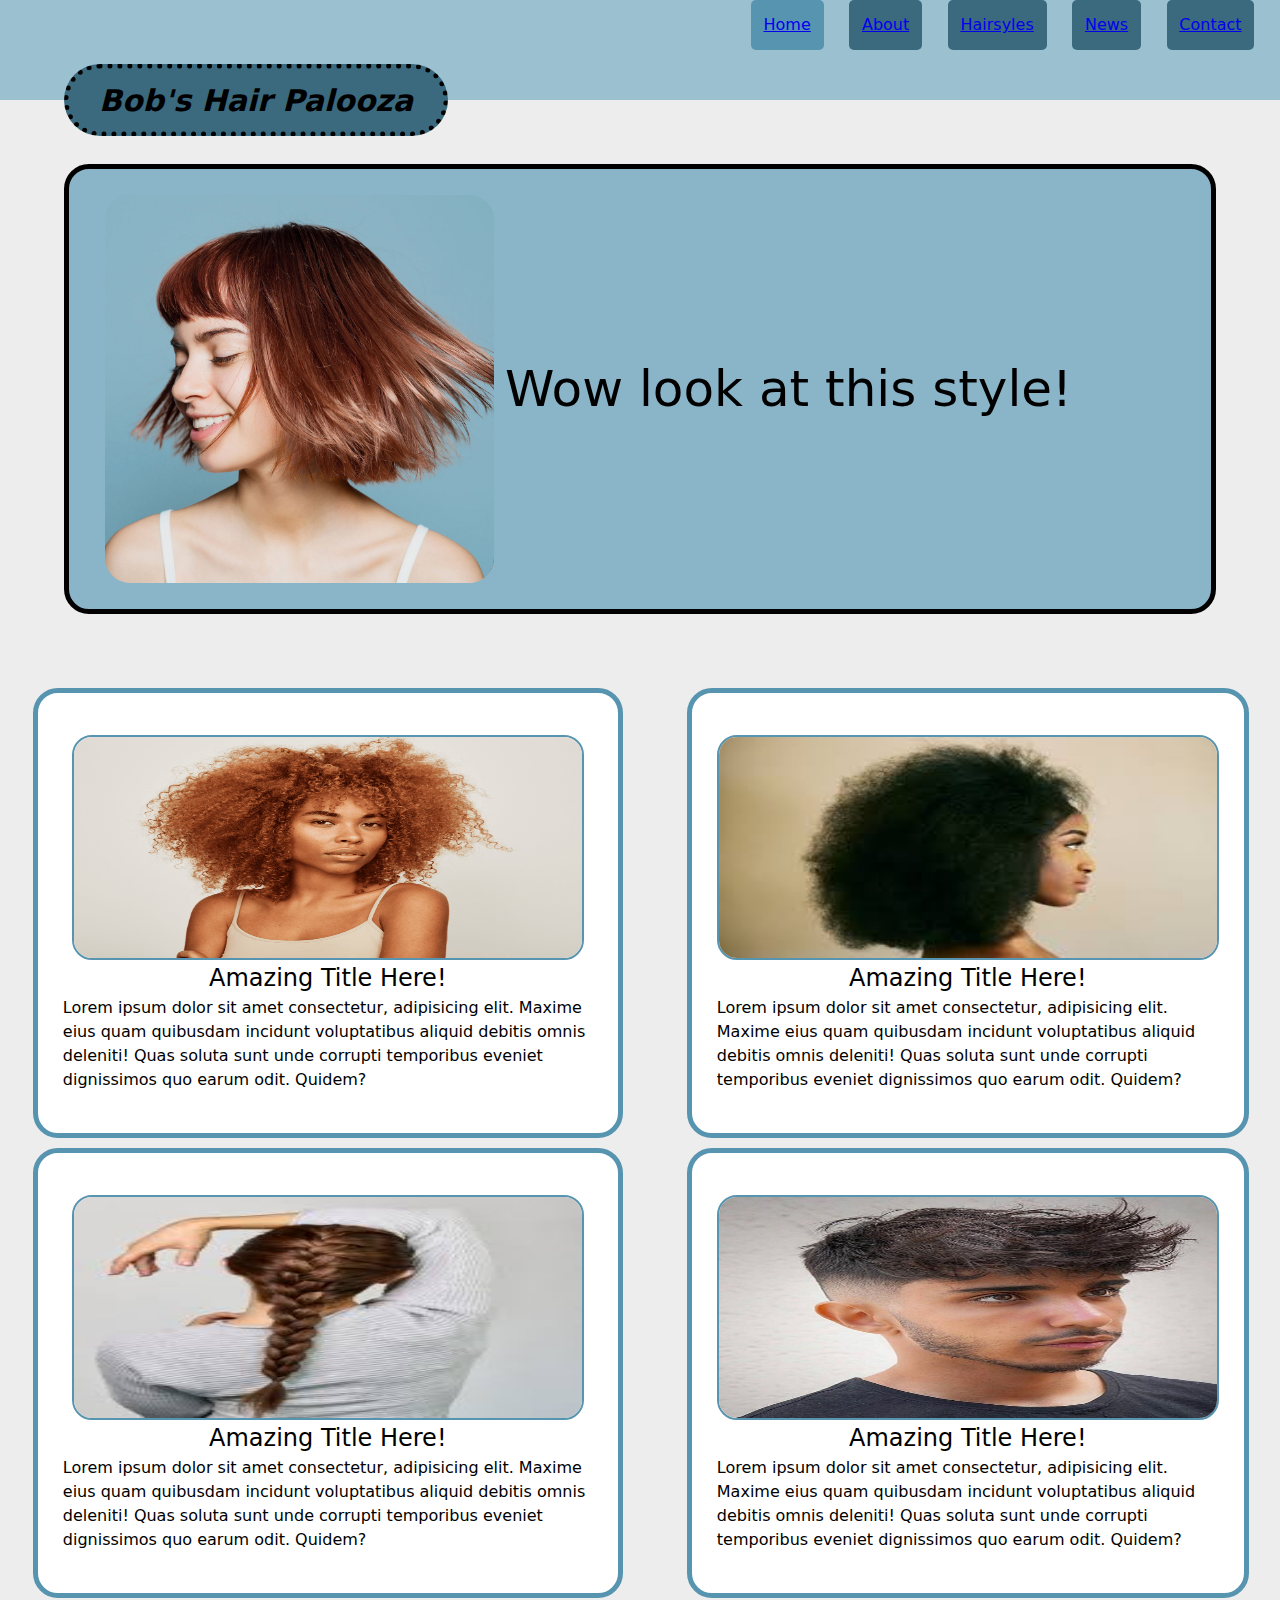
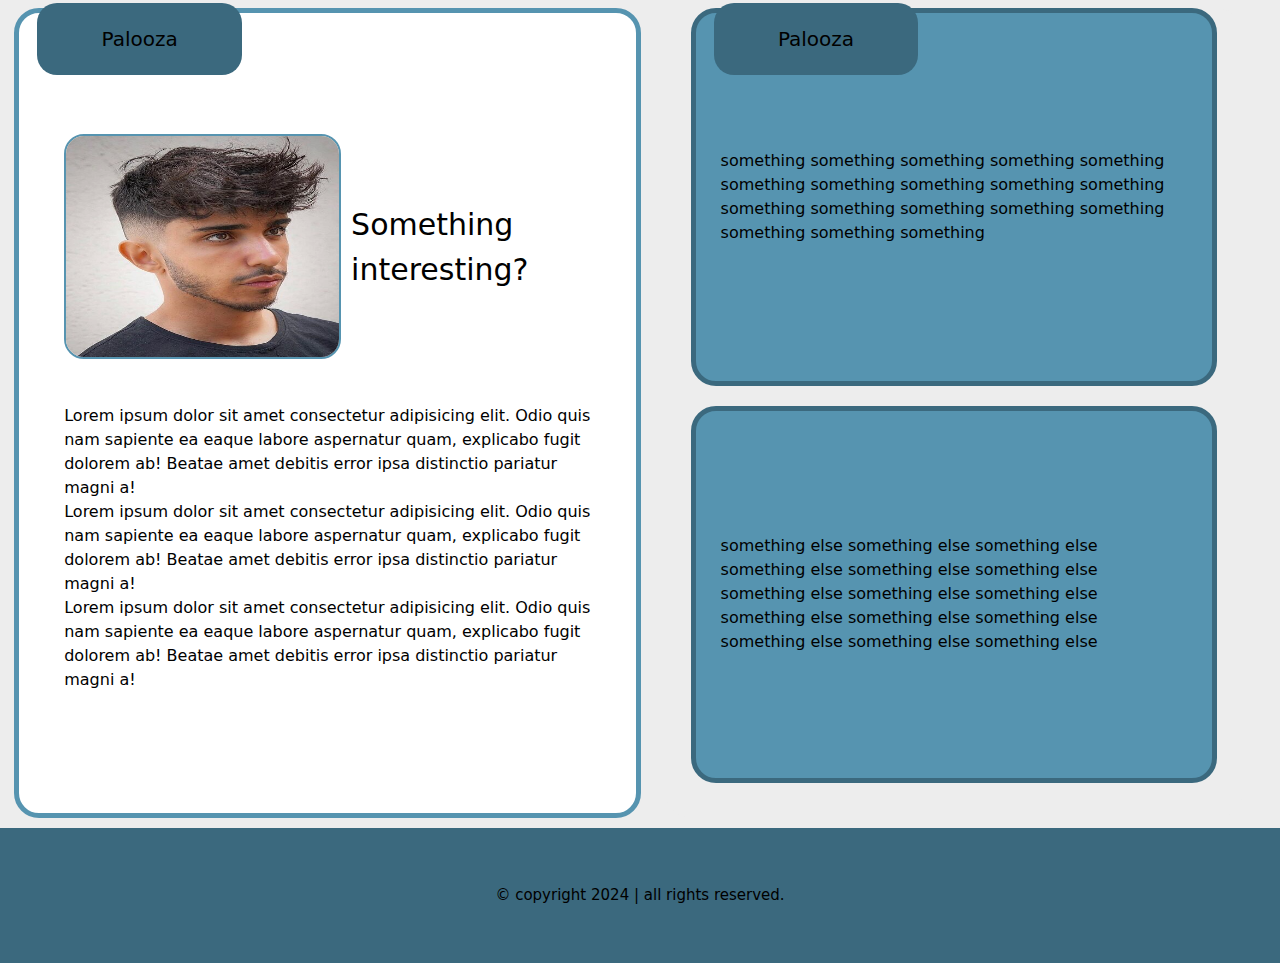
<file: index.html>
<html lang="en">
<head>
  <meta charset="UTF-8">
  <meta name="viewport" content="width=device-width, initial-scale=1.0">
  <title>Document</title>
  <link rel="stylesheet" href="./styles.css">
  <link rel="stylesheet" href="./normalize.css">
  <link rel="stylesheet" href="./reset.css">
  <link rel="stylesheet" href="./head-foot-styles.css">

</head>
<body>
  <nav class="head-links">
    <div class="link active"><a href="./index.html">Home</a></div>
    <div class="link"><a href="./about.html">About</a></div>
    <div class="link"><a href="./gallary.html">Hairsyles</a></div>          
    <div class="link"><a href="./news.html">News</a></div>
    <div class="link"><a href="./contact.html">Contact</a></div>
    <section id="stable-head" onclick="startCycle()">
      <p>Bob's Hair Palooza</p>
    </section>

  </nav>

  <div class="main-container">

    <div class="top-section">
      <img id="red-hair" src="./hair-pics/hair-shortRed.png" alt="">
      <h1 id="top-text">Wow look at this style!</h1>
    </div>
    <div id="far-left" class="square">
      <img class="hair-pic" src="./hair-pics/hair-c.png" alt="">
      <h>Amazing Title Here!</h>
      <p>Lorem ipsum dolor sit amet consectetur, adipisicing elit. Maxime eius quam quibusdam incidunt voluptatibus aliquid debitis omnis deleniti! Quas soluta sunt unde corrupti temporibus eveniet dignissimos quo earum odit. Quidem?</p>
    </div>
    <div id="middle-left" class="square">
      <img class="hair-pic" src="./hair-pics/hair-h.png" alt="">
      <h>Amazing Title Here!</h>
      <p>Lorem ipsum dolor sit amet consectetur, adipisicing elit. Maxime eius quam quibusdam incidunt voluptatibus aliquid debitis omnis deleniti! Quas soluta sunt unde corrupti temporibus eveniet dignissimos quo earum odit. Quidem?</p>
    </div>
    <div id="middle-right" class="square">
      <img class="hair-pic" src="./hair-pics/hair-k.png" alt="">
      <h>Amazing Title Here!</h>
      <p>Lorem ipsum dolor sit amet consectetur, adipisicing elit. Maxime eius quam quibusdam incidunt voluptatibus aliquid debitis omnis deleniti! Quas soluta sunt unde corrupti temporibus eveniet dignissimos quo earum odit. Quidem?</p>
    </div>
    <div id="far-right" class="square">
      <img class="hair-pic" src="./hair-pics/hair-g.png" alt="">
      <h>Amazing Title Here!</h>
      <p>Lorem ipsum dolor sit amet consectetur, adipisicing elit. Maxime eius quam quibusdam incidunt voluptatibus aliquid debitis omnis deleniti! Quas soluta sunt unde corrupti temporibus eveniet dignissimos quo earum odit. Quidem?</p>
    </div>
    
    <div id="bottom-left" class="square">
      <div class="absolute-box">Palooza</div>
      <div id="inner-bottom">
        <img class="hair-pic" src="./hair-pics/hair-k.png" alt="">
        <h1 class="big-text">Something interesting?</h1>
      </div>
        <p>Lorem ipsum dolor sit amet consectetur adipisicing elit. Odio quis nam sapiente ea eaque labore aspernatur quam, explicabo fugit dolorem ab! Beatae amet debitis error ipsa distinctio pariatur magni a!</p>
        <p>Lorem ipsum dolor sit amet consectetur adipisicing elit. Odio quis nam sapiente ea eaque labore aspernatur quam, explicabo fugit dolorem ab! Beatae amet debitis error ipsa distinctio pariatur magni a!</p>
        <p>Lorem ipsum dolor sit amet consectetur adipisicing elit. Odio quis nam sapiente ea eaque labore aspernatur quam, explicabo fugit dolorem ab! Beatae amet debitis error ipsa distinctio pariatur magni a!</p>


    </div>
    <div id="bottom-right" class="square" >
      <div id="bottom-right-top" class="square">
        <div class="absolute-box" id="abs-lower">Palooza</div>
        <p>something something something something something something something something something something something something something something something something something something </p>
      </div>
      <div id="bottom-right-bottom" class="square">
        <p>something else something else something else something else something else something else something else something else something else something else something else something else something else something else something else </p>
      </div>
      
    </div>

    


    <!-- </div> -->
    <div class="foot-bar">
      <p>© copyright 2024 | all rights reserved.</p>
    </div>

  </div>

  <!-- <div id="static-logo"></div> -->
</body>
<script src="./secret-scripts.js"></script>
</html>
</file>
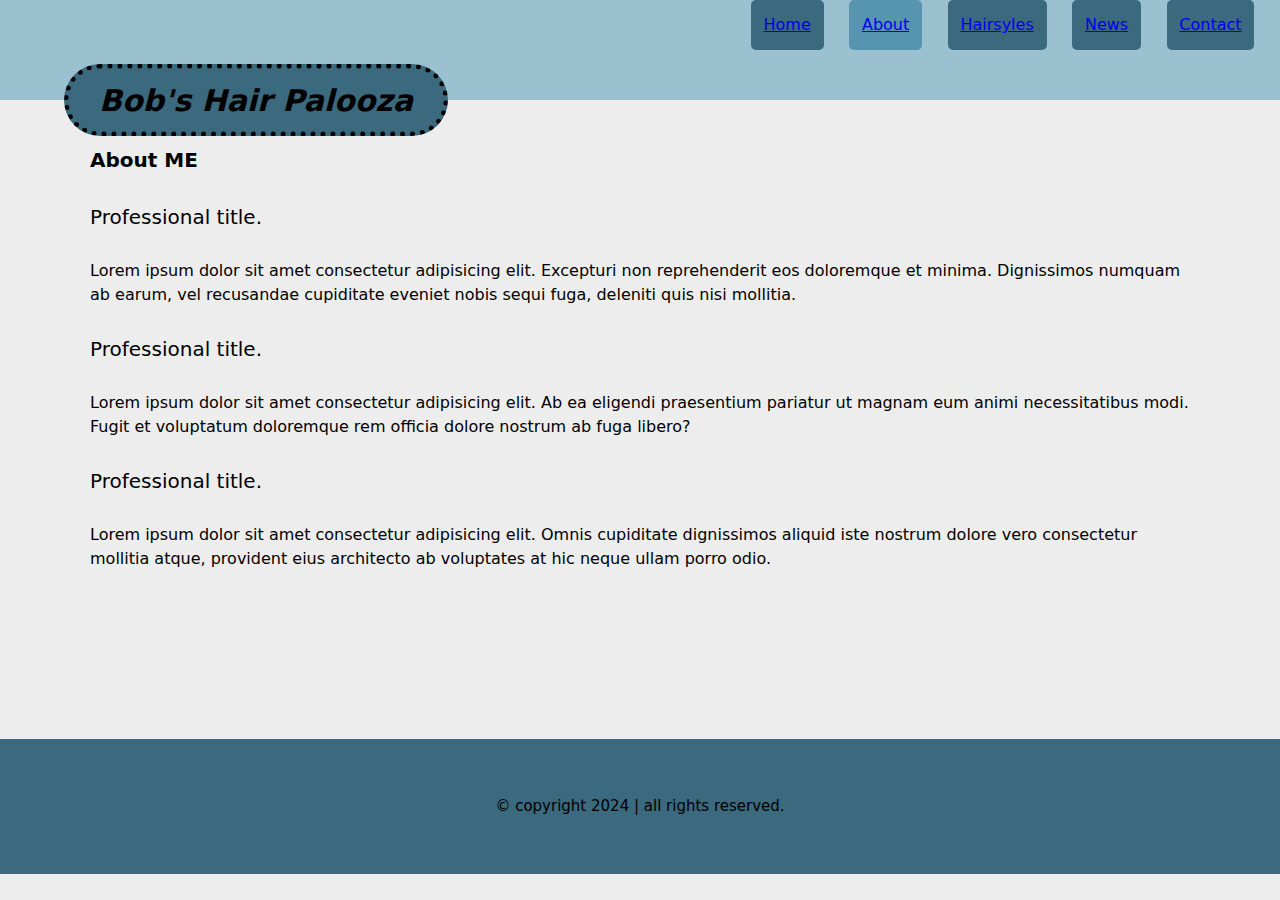
<file: about.html>
<html lang="en">
<head>
  <meta charset="UTF-8">
  <meta name="viewport" content="width=device-width, initial-scale=1.0">
  <title>Document</title>
  <link rel="stylesheet" href="./about-styles.css">
  <link rel="stylesheet" href="./normalize.css">
  <link rel="stylesheet" href="./reset.css">
  <link rel="stylesheet" href="./head-foot-styles.css">

</head>
<body>
  <nav class="head-links">
    <div class="link"><a href="./index.html">Home</a></div>
    <div class="link active"><a href="./about.html">About</a></div>
    <div class="link"><a href="./gallary.html">Hairsyles</a></div>          
    <div class="link"><a href="./news.html">News</a></div>
    <div class="link"><a href="./contact.html">Contact</a></div>
    <section id="stable-head" onclick="startCycle()">
      <p>Bob's Hair Palooza</p>
    </section>
  </nav>
  <div class="main-container">
    <h1 class="text big bold first">About ME</h1>
    <h2 class="text big">Professional title.</h2>
    <p class="text">Lorem ipsum dolor sit amet consectetur adipisicing elit. Excepturi non reprehenderit eos doloremque et minima. Dignissimos numquam ab earum, vel recusandae cupiditate eveniet nobis sequi fuga, deleniti quis nisi mollitia.</p>
    <h2 class="text big">Professional title.</h2>
    <p class="text">Lorem ipsum dolor sit amet consectetur adipisicing elit. Ab ea eligendi praesentium pariatur ut magnam eum animi necessitatibus modi. Fugit et voluptatum doloremque rem officia dolore nostrum ab fuga libero?</p>
    <h2 class="text big">Professional title.</h2>
    <p class="text">Lorem ipsum dolor sit amet consectetur adipisicing elit. Omnis cupiditate dignissimos aliquid iste nostrum dolore vero consectetur mollitia atque, provident eius architecto ab voluptates at hic neque ullam porro odio.</p>

  </div>
  <div class="foot-bar" id="foot-bar">
    <p>© copyright 2024 | all rights reserved.</p>
  </div>

</body>
<script src="./secret-scripts.js"></script>
</html>
</file>
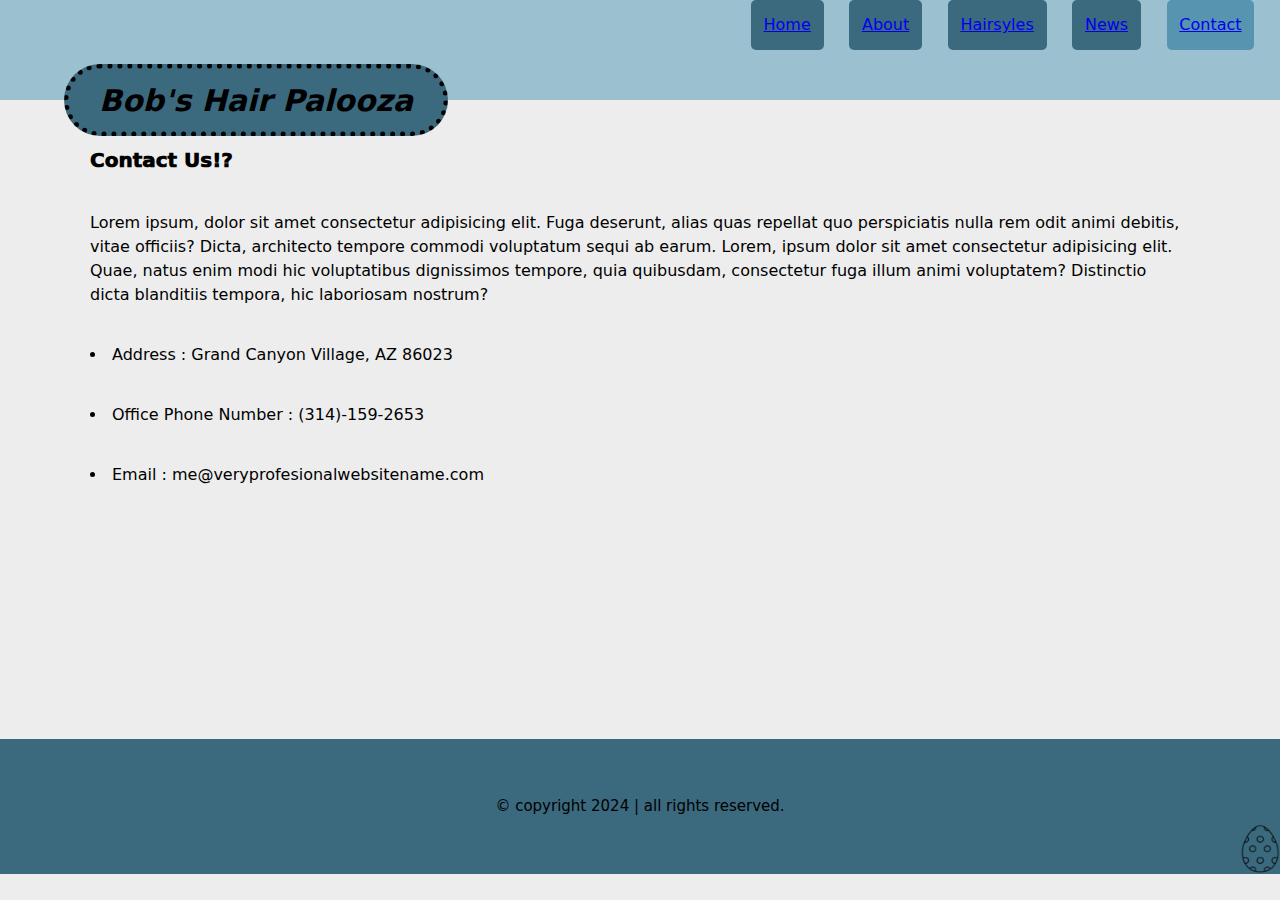
<file: contact.html>
<html lang="en">
<head>
  <meta charset="UTF-8">
  <meta name="viewport" content="width=device-width, initial-scale=1.0">
  <title>Document</title>
  <link rel="stylesheet" href="./contact-styles.css">
  <link rel="stylesheet" href="./normalize.css">
  <link rel="stylesheet" href="./reset.css">
  <link rel="stylesheet" href="./head-foot-styles.css">

</head>
<body>
  <nav class="head-links">
    <div class="link"><a href="./index.html">Home</a></div>
    <div class="link"><a href="./about.html">About</a></div>
    <div class="link"><a href="./gallary.html">Hairsyles</a></div>          
    <div class="link"><a href="./news.html">News</a></div>
    <div class="link active"><a href="./contact.html">Contact</a></div>
    <section id="stable-head" onclick="startCycle()">
      <p>Bob's Hair Palooza</p>
    </section>
  </nav>
  <div id="head-bar"></div>
  
  <div class="main-container">
    

    <h1 id="header" class="text">Contact Us!?</h1>
    <p class="text">Lorem ipsum, dolor sit amet consectetur adipisicing elit. Fuga deserunt, alias quas repellat quo perspiciatis nulla rem odit animi debitis, vitae officiis? Dicta, architecto tempore commodi voluptatum sequi ab earum. Lorem, ipsum dolor sit amet consectetur adipisicing elit. Quae, natus enim modi hic voluptatibus dignissimos tempore, quia quibusdam, consectetur fuga illum animi voluptatem? Distinctio dicta blanditiis tempora, hic laboriosam nostrum?</p>
    <li class="text">Address : Grand Canyon Village, AZ 86023</li>
    <li class="text">Office Phone Number : (314)-159-2653</li>
    <li class="text">Email : me@veryprofesionalwebsitename.com</li>
    <div class="foot-bar" id="foot-bar">
      <p>© copyright 2024 | all rights reserved.</p>
    </div>
    <img id="secret" src="../hair-pics/egg.png" alt="" onclick="activateSecret()">

  </div>
  
</body>
<script src="./secret-scripts.js"></script>
</html>
</file>
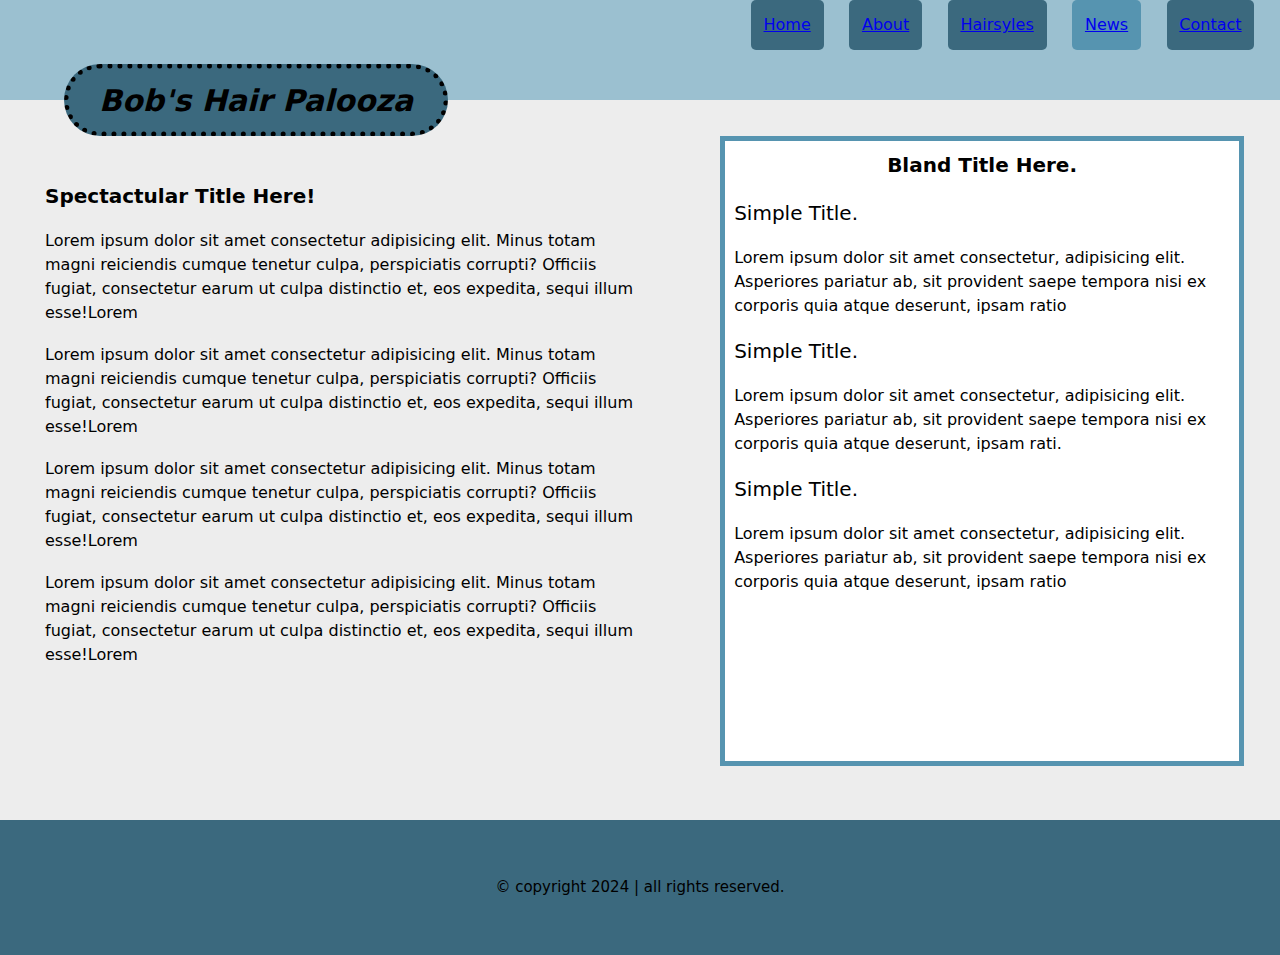
<file: news.html>
<html lang="en">
<head>
  <meta charset="UTF-8">
  <meta name="viewport" content="width=device-width, initial-scale=1.0">
  <title>Document</title>
  <link rel="stylesheet" href="./news-styles.css">
  <link rel="stylesheet" href="./normalize.css">
  <link rel="stylesheet" href="./reset.css">
  <link rel="stylesheet" href="./head-foot-styles.css">

</head>
<body>
  <nav class="head-links">
    <div class="link"><a href="./index.html">Home</a></div>
    <div class="link"><a href="./about.html">About</a></div>
    <div class="link"><a href="./gallary.html">Hairsyles</a></div>          
    <div class="link active"><a href="./news.html">News</a></div>
    <div class="link"><a href="./contact.html">Contact</a></div>
    <section id="stable-head" onclick="startCycle()">
      <p>Bob's Hair Palooza</p>
    </section>
  </nav>

  <div class="main-container">
    <div id="left">
      <h1 class="text first">Spectactular Title Here!</h1>
      <p class="text">Lorem ipsum dolor sit amet consectetur adipisicing elit. Minus totam magni reiciendis cumque tenetur culpa, perspiciatis corrupti? Officiis fugiat, consectetur earum ut culpa distinctio et, eos expedita, sequi illum esse!Lorem</p>
      <p class="text">Lorem ipsum dolor sit amet consectetur adipisicing elit. Minus totam magni reiciendis cumque tenetur culpa, perspiciatis corrupti? Officiis fugiat, consectetur earum ut culpa distinctio et, eos expedita, sequi illum esse!Lorem</p>
      <p class="text">Lorem ipsum dolor sit amet consectetur adipisicing elit. Minus totam magni reiciendis cumque tenetur culpa, perspiciatis corrupti? Officiis fugiat, consectetur earum ut culpa distinctio et, eos expedita, sequi illum esse!Lorem</p>
      <p class="text">Lorem ipsum dolor sit amet consectetur adipisicing elit. Minus totam magni reiciendis cumque tenetur culpa, perspiciatis corrupti? Officiis fugiat, consectetur earum ut culpa distinctio et, eos expedita, sequi illum esse!Lorem</p>
    </div>
    <div id="right">
      <div id="centered-title">
        <h1 class="text big bold">Bland Title Here.</h1>
      </div>
      <h1 class="text big">Simple Title.</h1>
      <p class="text">Lorem ipsum dolor sit amet consectetur, adipisicing elit. Asperiores pariatur ab, sit provident saepe tempora nisi ex corporis quia atque deserunt, ipsam ratio</p>
      <h1 class="text big">Simple Title.</h1>
      <p class="text">Lorem ipsum dolor sit amet consectetur, adipisicing elit. Asperiores pariatur ab, sit provident saepe tempora nisi ex corporis quia atque deserunt, ipsam rati.</p>
      <h1 class="text big">Simple Title.</h1>
      <p class="text">Lorem ipsum dolor sit amet consectetur, adipisicing elit. Asperiores pariatur ab, sit provident saepe tempora nisi ex corporis quia atque deserunt, ipsam ratio</p>
    </div>

  </div>
  <div class="foot-bar">
    <p>© copyright 2024 | all rights reserved.</p>
  </div>
</body>
<script src="./secret-scripts.js"></script>
</html>
</file>
<file: styles.css>
body {
  background-color: #EDEDED;
}


h {
  font-size: 24px;
}




.main-container {
  display: grid;
  /* grid-template-rows: .8fr 1fr 1fr 1fr; */
  /* grid-template-columns: 1fr 1fr 1fr 1fr; */
  grid-template-areas: 
    "top-img top-img top-img top-img"
    "far-left middle-left middle-right far-right"
    "btm-left btm-left btm-right btm-right"
    "foot foot foot foot";
  height: 200vh;
  width: 100vw !important;

}


.top-section {
  grid-area: top-img;
  display: flex;
  justify-content: space-evenly;
  align-items: center;
  width: 90vw;
  height: 50vh;
  padding: 2vw;
  background-color: #8AB5C8;
  border: 5px solid black;
  margin: 5vw;
  padding-right: 10vw;
  border-radius: 25px;
}

#top-text {
  font-size: 50px;
}

#red-hair {
  height: 100%;
  width: auto;
  object-fit: fill;
  border-radius: 25px;
  /* margin-left: -20px; */
  /* padding-left: -20vw; */
  background-image: url("hair-pics/hair-shortRed.png")
}

.hair-pic {
  width: 20vw;
  height: 20vh;
  border-radius: 20px;
  border: 2px solid #5694b0;
}

#far-left {
  grid-area: far-left;
  /* width: 90%; */
  margin: auto;
  margin-top: 10px;
}

#middle-left {
  grid-area: middle-left;
  /* width: auto; */
  margin: auto;
  margin-top: 10px;

}

#middle-right {
  grid-area: middle-right;
  /* width: auto; */
  margin: auto;
  margin-top: 10px;

}

#far-right {
  grid-area: far-right;
  /* width: auto; */
  margin: auto;
  margin-top: 10px;

}

.square {
  display: flex;
  justify-content: center;
  align-items: center;
  flex-direction: column;
  border: 5px solid #5694b0;
  margin: 10px;
  padding: 25px;
  width: 90%;
  height: 50vh;
  background-color: white;
  border-radius: 25px;
  /* width: 2vh; */
}

#bottom-left {
  grid-area: btm-left;
  display: flex;
  justify-content: center;
  align-items: flex-start;
  padding: 5vh;
  width: 49vw;
  height: 90vh;
  margin: auto;
  position: relative;
}

#bottom-right {
  grid-area: btm-right;
  width: 45vw;
  height: 90vh;
  border: none;
  padding-top: 0;
  background-color: #EDEDED;
}

#inner-bottom {
  width: 90%;
  display: flex;
  flex-direction: row;
  justify-content: space-around;
  align-items: center;
  padding-bottom: 5vh;
}

#bottom-right-top {
  margin-top: 0;
  width: 100%;
  background-color: #5694b0;
  border: 5px solid #3b697e;
  position: relative;
}

#bottom-right-bottom {
  width: 100%;
  height: 50vh;
  background-color: #5694b0;
  border: 5px solid #3b697e;

}

.big-text {
  font-size: 30px;
  padding-left: 10px;
}

.absolute-box {
  position: absolute;
  height: 8vh;
  width: 16vw;
  background-color: #3b697e;
  top: -10px;
  left: 2vh;
  border-radius: 20px;
  display: flex;
  justify-content: center;
  align-items: center;
  font-size: 20px;
}



@media (max-width: 1500px) {

  .main-container {
    display: grid;
    grid-template-areas: 
      "top-img top-img"
      "far-left far-right"
      "middle-left middle-right"
      "btm-left btm-right"
      "foot foot";
  }
  .hair-pic {
    width: 40vw;
    height: 25vh;
  }
}

@media (max-width: 950px) {

  .main-container {
    display: grid;
    grid-template-areas: 
      "top-img"
      "far-left"
      "far-right"
      "middle-left"
      "middle-right"
      "btm-left"
      "btm-right"
      "foot";
  }

  #bottom-left {
    width: auto;
  }
  #bottom-right {
    width: auto;
  }

  .top-section {
    height: 25vh;
  }

  #top-text {
    font-size: 20px;

  }

  

  /* .hair-pic {
    width: 50vw;
    height: 50vh;
  }

  .square {
    height: 70vh;
  } */
}
</file>
<file: head-foot-styles.css>
/* body {
  overflow: hidden;
} */

/* main colors: #9bc0d0 #5694b0 #3b697e*/

html {
  overflow-x: hidden;
}

.head-links {
  grid-area: head;
  display: flex;
  justify-content: flex-end;
  align-items: flex-end;
  height: 10vh;
  padding-bottom: 50px;
  background-color: #9bc0d0;
  padding-top: 50px;
  position: relative;
}

.link {
  margin-right: 2vw;
  background-color: #3b697e;
  border-radius: 5px;
  padding: 1%;
  text-decoration: none !important;

}

.foot-bar {
  grid-area: foot;
  background-color: #3b697e;
  height: 15vh;
  display: flex;
  justify-content: center;
  align-items: center;
  font-size: 15px;
  color: black;
  width: 100vw;
}

.active {
  background-color: #5694b0;
}

.bold {
  font-weight:bold;
}

.big {
  font-size: 20px;
}

.first {
  padding-top: 5vh;
}

#stable-head {
  position: absolute;
  bottom: -4vh;
  left: 5vw;
  height: 8vh;
  width: 30vw;
  background-color: #3b697e;
  border: 5px dotted black;
  border-radius: 50px;
  display: flex;
  justify-content: center;
  align-items: center;
  font-size: 30px;
  font-weight: bold;
  font-style: italic;
}

@media (max-width: 950px) {
  #stable-head {
    width: 90vw !important;
  }
}

/* .main-container {
  height: auto;
} */
</file>
<file: about-styles.css>
body {
  background-color: #EDEDED;
}

.main-container {
  display: flex;
  flex-direction: column;
  justify-content: flex-start;
  align-items: flex-start;
  /* padding: 10vh; */
  height: 71vh;
}

.text {
  padding: 2vh;
  padding-bottom: 1vh;
  padding-left: 10vh;
  padding-right: 10vh;
}
</file>
<file: contact-styles.css>
body {
  background-color: #EDEDED;
}


.main-container {
  display: flex;
  justify-content: flex-start;
  align-items: flex-start;
  flex-direction: column;
  min-height: 86vh;
  width: 100vw;
  position: relative;
}

.foot-bar {
  position: absolute;
  bottom: 0;
}

.text {
  padding: 2vh;
  padding-left: 10vh;
  padding-right: 10vh;
}

#header {
  font-size: 20px;
  font-weight: 1000;
  padding-top: 5vh;
}

#secret {
  position: absolute;
  bottom: 0;
  right: 0;
  height: 50px;
  width: 40px;
}
</file>
<file: news-styles.css>
body {
  background-color: #EDEDED;
}

.main-container {
  display: flex;
  width: 100vw;
  height: 80vh;
}

.text {
  padding: 1vh;
}

#left {
  display: flex;
  justify-content: flex-start;
  align-items: flex-start;
  flex-direction: column;
  padding-top: 5vh;
  padding: 4vh;
  width: 100vw;
  height: 70vh;
}

#right {
  display: flex;
  justify-content: flex-start;
  align-items: flex-start;
  flex-direction: column;
  margin-top: 5vh;
  margin: 4vh;
  width: 80vw;
  height: 70vh;
  border: 5px solid #5694b0;
  background-color: white;
}

.first {
  font-size: 20px;
  font-weight: bold;
}

#centered-title {
  display: flex;
  justify-content: center;
  width: 100%;
}

@media (max-width: 950px) {
  .main-container {
    flex-direction: column;
    height: auto;
  }
  #left {
    height: auto;
  }
}
</file>
